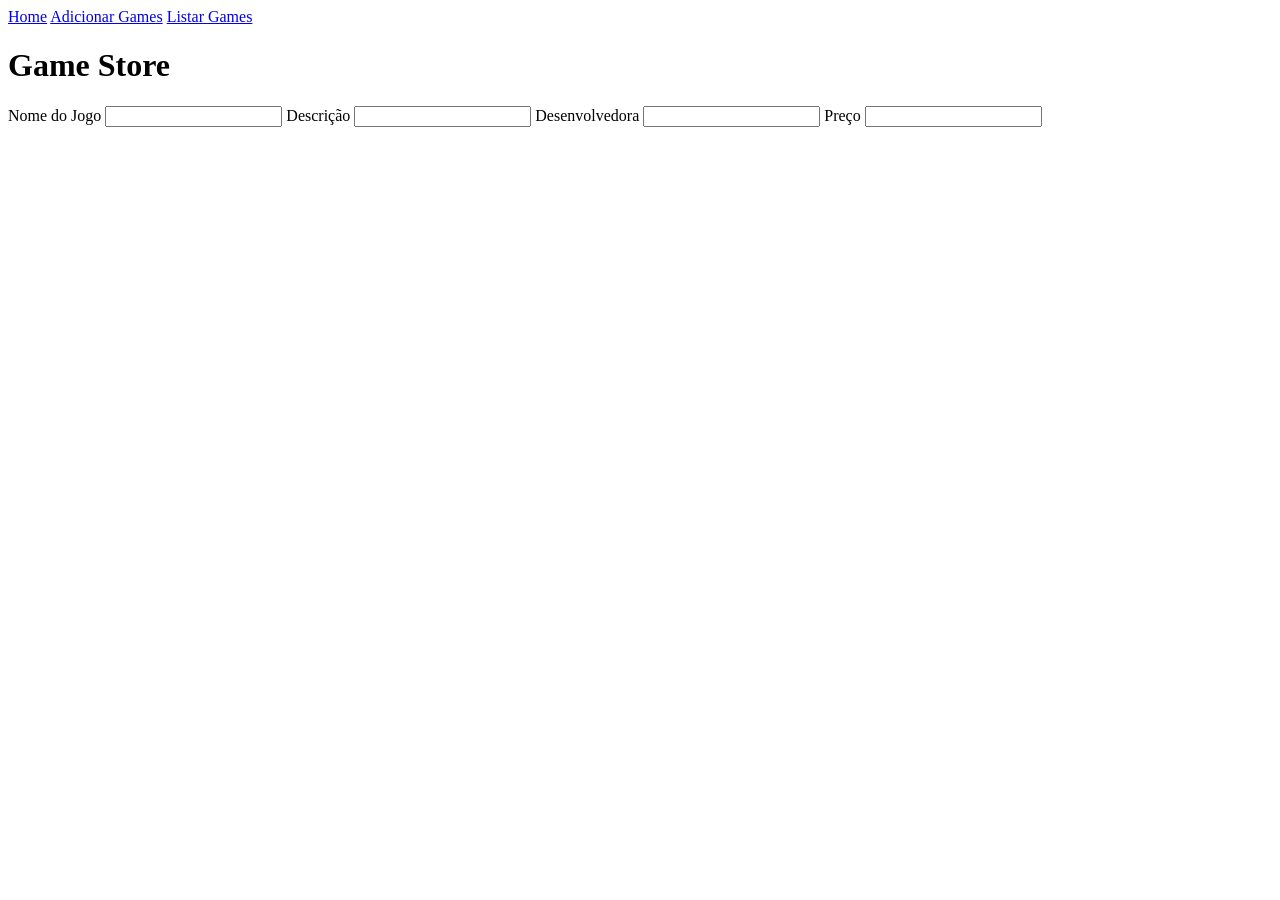
<file: src/main/resources/templates/games/add.html>
<!DOCTYPE html>
<html lang="pt-br" xmlns:th="http://www.thymeleaf.org">

    <head>
        <meta charset="UTF-8">
        <meta name="viewport" content="width=device-width, initial-scale=1.0">
        <title>ADICIONAR GAME</title>
        <link rel="stylesheet" th:href="@{css/stylr.css}">
    </head>

    <body>
        <header>
            <nav>
                <a href="/home">Home</a>
                <a href="/game-add">Adicionar Games</a>
                <a href="/game-list">Listar Games</a>
            </nav>
        </header>
        
        <h1>Game Store</h1>
        <form action="" method="post">
            <label for="nome">Nome do Jogo</label>
            <input type="text" name="nome" id="nome">

            <label for="descricao">Descrição</label>
            <input type="text" name="descricao" id="descricao">

            <label for="desenvolvedora">Desenvolvedora</label>
            <input type="text" name="desenvolvedora" id="desenvolvedora">

            <label for="preco">Preço</label>
            <input type="text" name="preco" id="preco">

            <!-- <button type="submit">Adicionar</button> -->
        </form>
    </body>

</html>
</file>
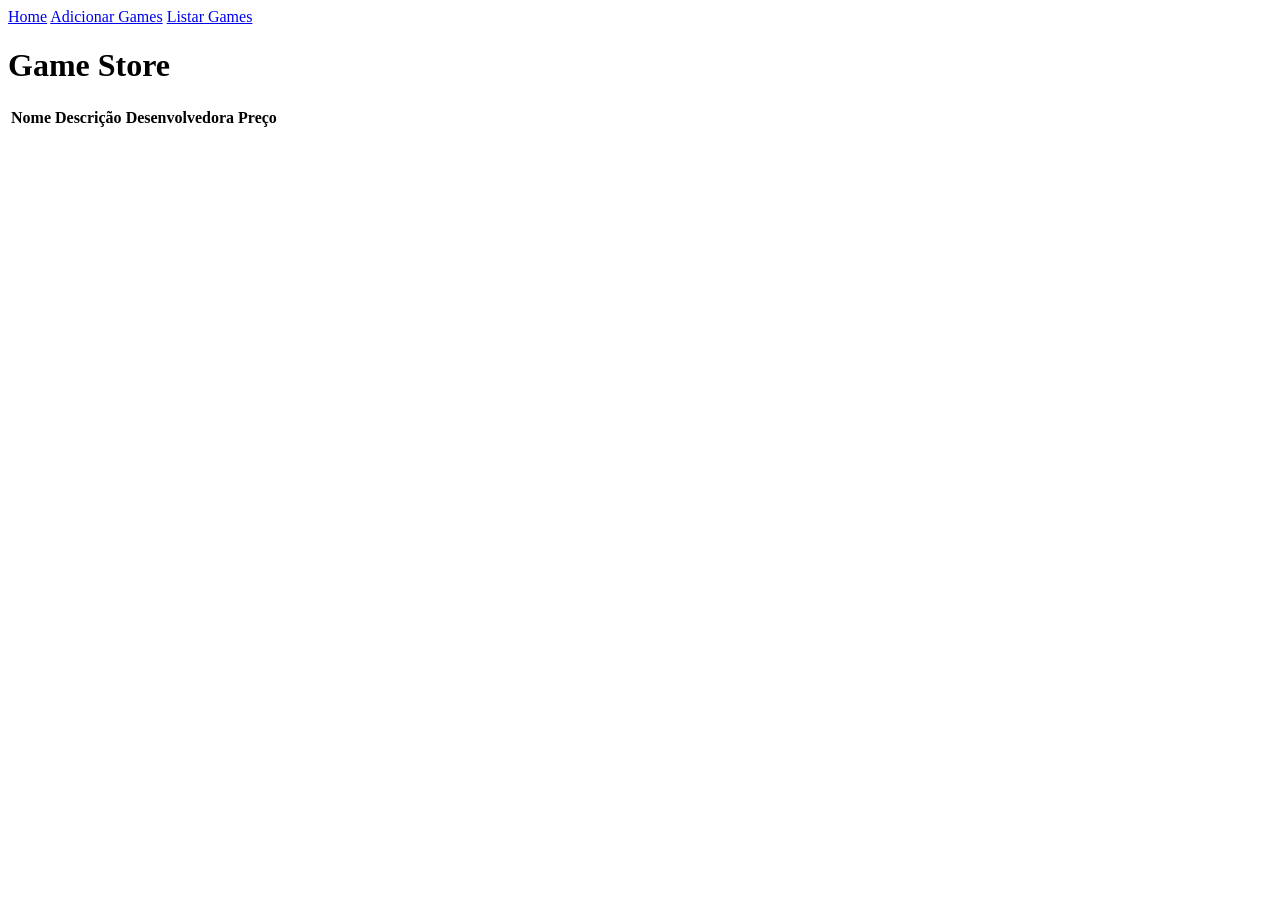
<file: src/main/resources/templates/games/list.html>
<!DOCTYPE html>
<html lang="pt-br" xmlns:th="http://www.thymeleaf.org">

    <head>
        <meta charset="UTF-8">
        <meta name="viewport" content="width=device-width, initial-scale=1.0">
        <title>LISTA DE GAMES</title>
        <link rel="stylesheet" th:href="@{css/stylr.css}">
    </head>

    <body>
        <header>
            <nav>
                <a href="/home">Home</a>
                <a href="/game-add">Adicionar Games</a>
                <a href="/game-list">Listar Games</a>
            </nav>
        </header>
        
        <h1>Game Store</h1>
        <table>

            <thead>
                <tr>
                    <th>Nome</th>
                    <th>Descrição</th>
                    <th>Desenvolvedora</th>
                    <th>Preço</th>
                </tr>
            </thead>

            <tbody>
                <!-- para caea linha da tabela, criar uma linha com informações do jogo -->
                <tr th:each="game : ${games}">
                    <td th:text="${game.nome}"></td>
                    <td th:text="${game.descricao}"></td>
                    <td th:text="${game.desenvolvedora}"></td>
                    <td th:text="${game.preco}"></td>
                </tr>
            </tbody>
        </table>
    </body>

</html>
</file>
